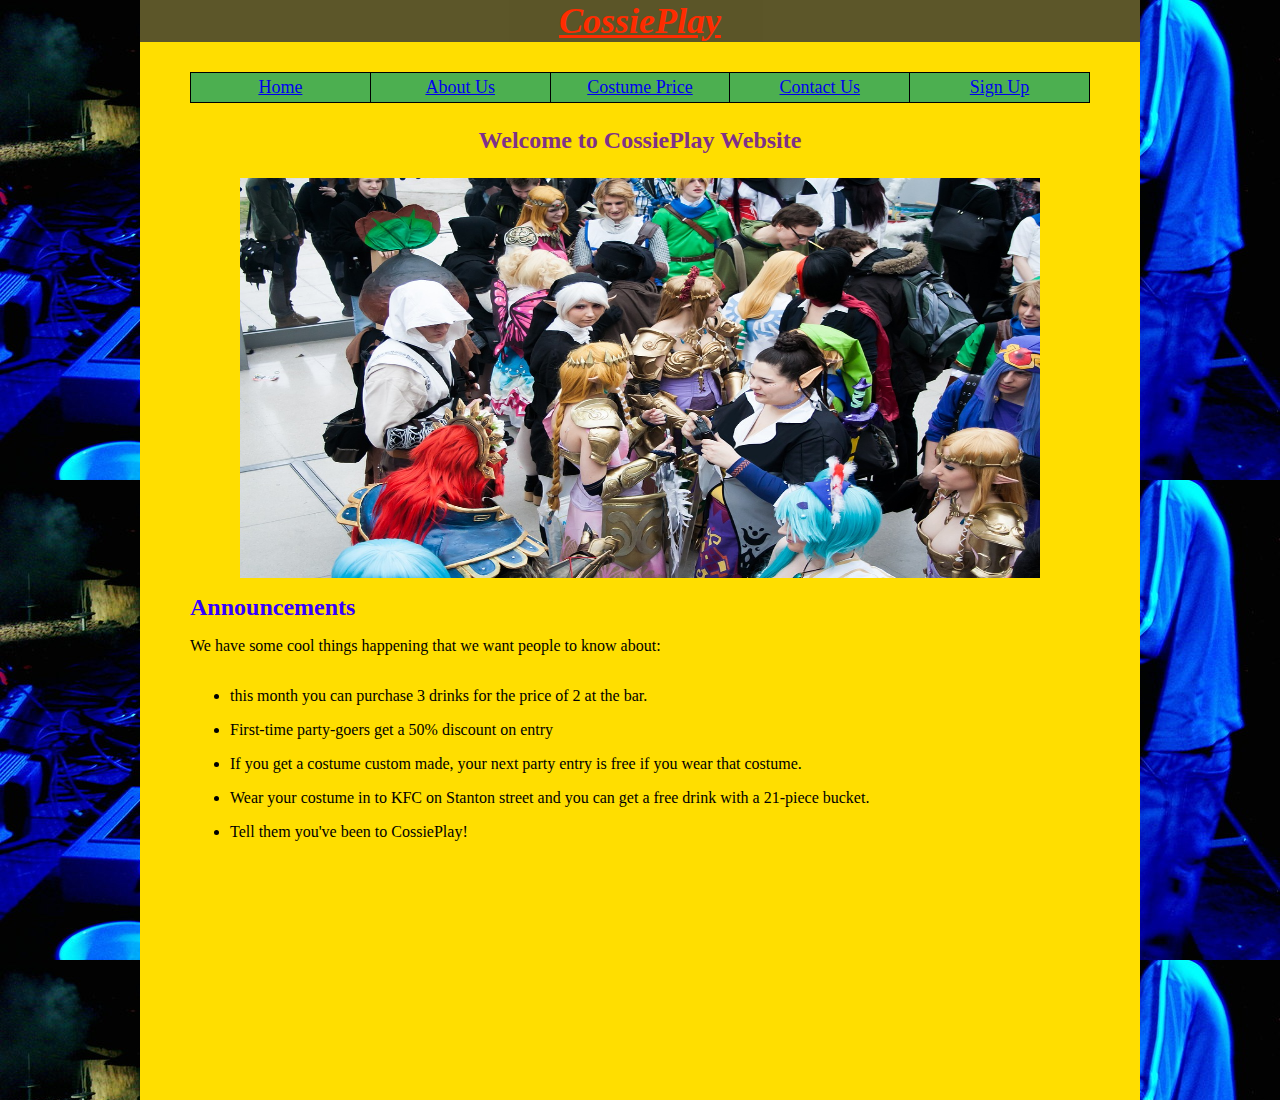
<file: index.html>
<html>
<head>
<link rel="stylesheet" type="text/css" href="Style/WebsiteStyle.css">
<title>Cossie Play</title>
</head>
<body>
<div id="ContentBackground">
<h2>CossiePlay</h2>

<table align="center">
  <tr>
    <td>
      <a href="index.html">Home</a>
    </td>
    <td>
      <a href="aboutus.html">About Us</a>
    </td>
    <td>
      <a href="costumeprice.html">Costume Price</a>
    </td>
    <td>
      <a href="contactus.html">Contact Us</a>
    </td>
    <td>
      <a href="signup.html">Sign Up</a>
    </td>
  </tr>
</table>

<div id="Content">
<h3>Welcome to CossiePlay Website</h3>
<div id="Container1">
  <img src="Images/book-fair-678264_1280.jpg" width="800" height="400" />
</div>

<h1>Announcements</h1>
<p>We have some cool things happening that we want people to know about:</p>
<ul>
  <li>
    <p>this month you can purchase 3 drinks for the price of 2 at the bar.</p>
  </li>
  <li>
    <p>First-time party-goers get a 50% discount on entry</p>
  </li>
  <li>
    <p>If you get a costume custom made, your next party entry is free if you wear that costume.</p>
  </li>
  <li>
    <p>Wear your costume in to KFC on Stanton street and you can get a free drink with a 21-piece bucket.</p>
  </li>
  <li>
    <p>Tell them you've been to CossiePlay!</p>
  </li>
</ul>
</div>
</div>
</body>
</html>
</file>
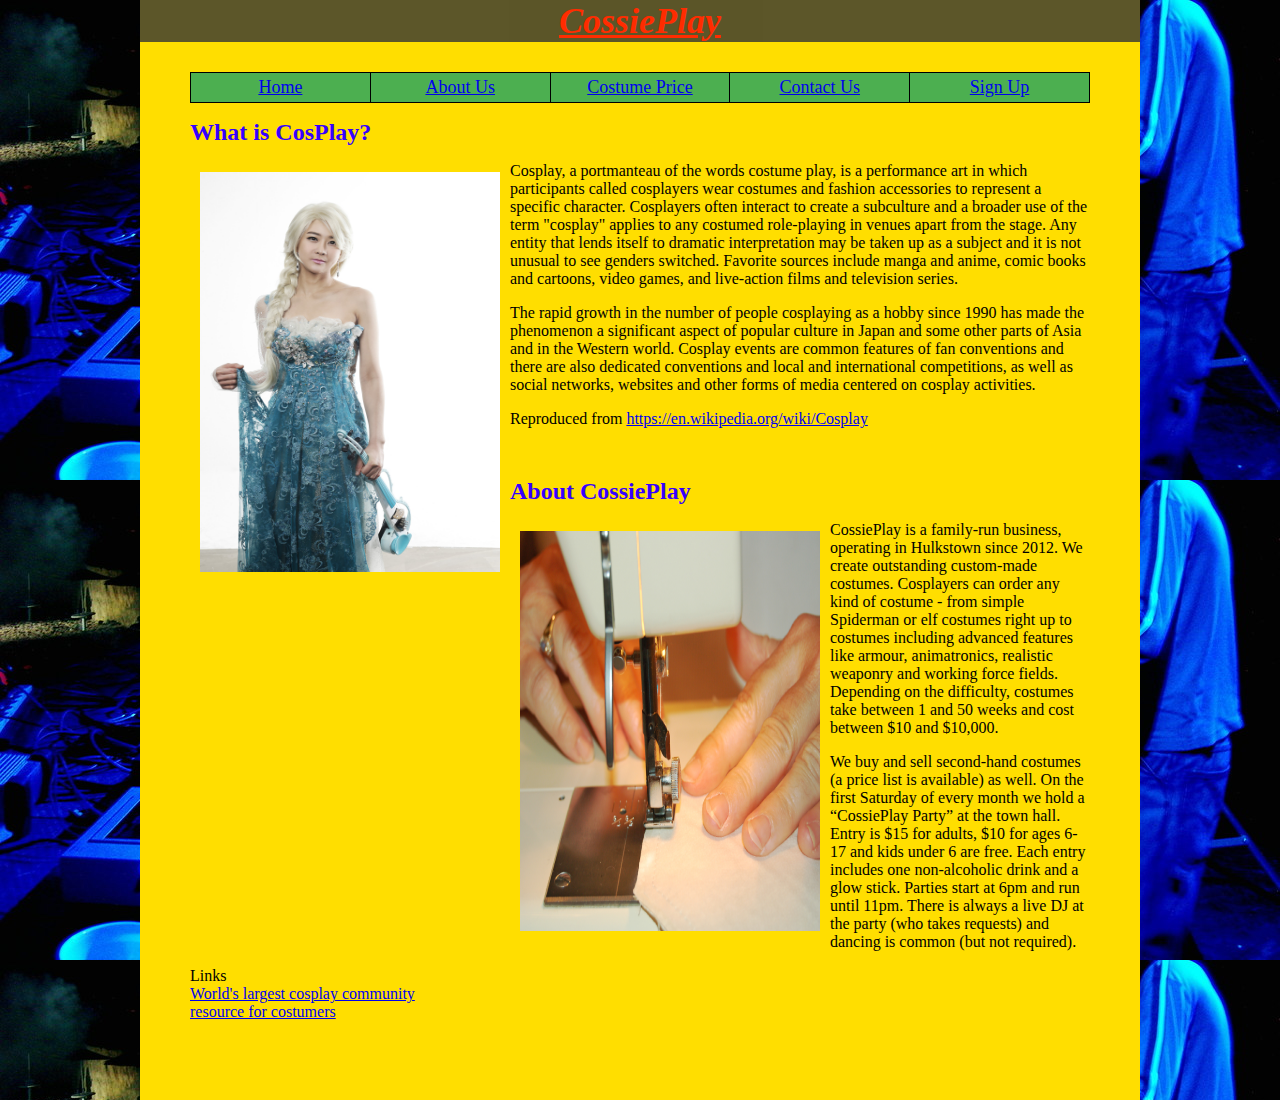
<file: aboutus.html>
<html>
<head>
<link rel="stylesheet" type="text/css" href="Style/WebsiteStyle.css">
<title>Cossie Play</title>
</head>
<body>
<div id="ContentBackground">
<h2>CossiePlay</h2>

<table align="center">
  <tr>
    <td>
      <a href="index.html">Home</a>
    </td>
    <td>
      <a href="aboutus.html">About Us</a>
    </td>
    <td>
      <a href="costumeprice.html">Costume Price</a>
    </td>
    <td>
      <a href="contactus.html">Contact Us</a>
    </td>
    <td>
      <a href="signup.html">Sign Up</a>
    </td>
  </tr>
</table>

<div id="Content">
<h1>What is CosPlay?</h1>
<div id="Container2">
  <img src="Images/winter-kingdom-798279_1920.jpg" width="300" height="400" />
</div>
<p>Cosplay, a portmanteau of the words costume play, is a performance art in which participants called cosplayers wear costumes and fashion accessories to represent a specific character.
  Cosplayers often interact to create a subculture and a broader use of the term "cosplay" applies to any costumed role-playing in venues apart from the stage.
  Any entity that lends itself to dramatic interpretation may be taken up as a subject and it is not unusual to see genders switched.
  Favorite sources include manga and anime, comic books and cartoons, video games, and live-action films and television series.</p>
<p>The rapid growth in the number of people cosplaying as a hobby since 1990 has made the phenomenon a significant aspect of popular culture in Japan
   and some other parts of Asia and in the Western world. Cosplay events are common features of fan conventions and there are also dedicated conventions
    and local and international competitions, as well as social networks, websites and other forms of media centered on cosplay activities.</p>
<p>Reproduced from <a href="https://en.wikipedia.org/wiki/Cosplay">https://en.wikipedia.org/wiki/Cosplay</a></p><br>

<h1>About CossiePlay</h1>
<div id="Container2">
  <img src="Images/sewing-hands-1418016.jpg" width="300" height="400" />
</div>

<p>CossiePlay is a family-run business, operating in Hulkstown since 2012. We create outstanding custom-made costumes.
  Cosplayers can order any kind of costume - from simple Spiderman or elf costumes right up to costumes including advanced features like
   armour, animatronics, realistic weaponry and working force fields. Depending on the difficulty, costumes take between 1 and 50 weeks and cost between $10 and $10,000.</p>
<p>We buy and sell second-hand costumes (a price list is available) as well.
On the first Saturday of every month we hold a “CossiePlay Party” at the town hall. Entry is $15 for adults, $10 for ages 6-17 and kids under 6 are free.
 Each entry includes one non-alcoholic drink and a glow stick. Parties start at 6pm and run until 11pm.
  There is always a live DJ at the party (who takes requests) and dancing is common (but not required). </p>
<p>Links <br>
  <a href="http://www.cosplay.com">World's largest cosplay community</a> <br>
  <a href="cosplaytutorial.com/index.php">resource for costumers</a>
</p>
</div>
</div>
</body>
</html>
</file>
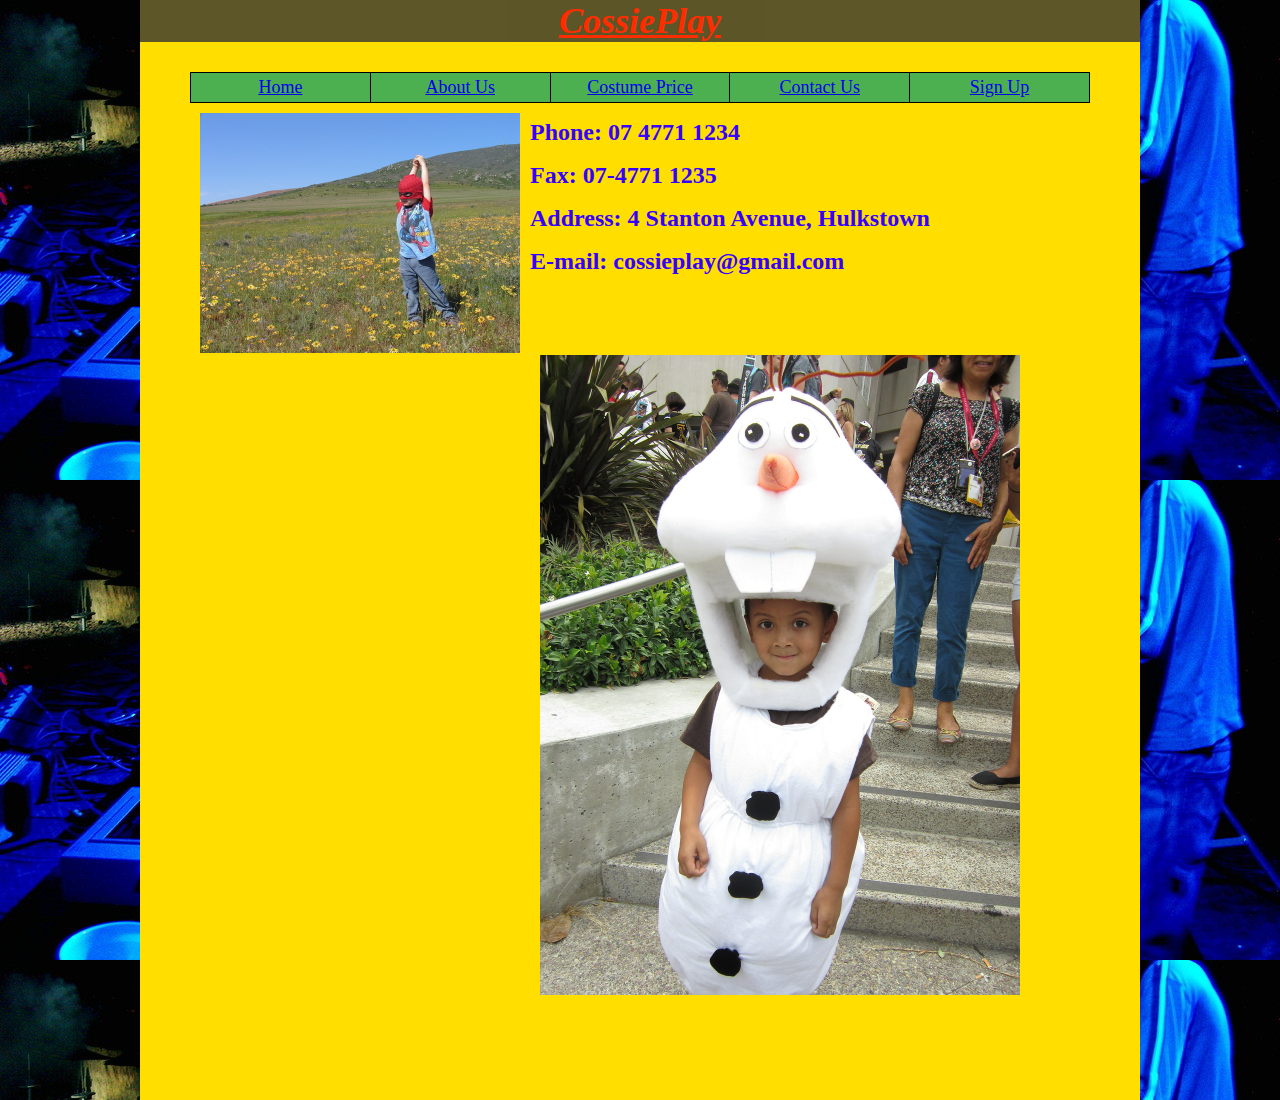
<file: contactus.html>
<html>
<head>
<link rel="stylesheet" type="text/css" href="Style/WebsiteStyle.css">
<title>Cossie Play</title>
</head>
<body>
<div id="ContentBackground">
<h2>CossiePlay</h2>

<table align="center">
  <tr>
    <td>
      <a href="index.html">Home</a>
    </td>
    <td>
      <a href="aboutus.html">About Us</a>
    </td>
    <td>
      <a href="costumeprice.html">Costume Price</a>
    </td>
    <td>
      <a href="contactus.html">Contact Us</a>
    </td>
    <td>
      <a href="signup.html">Sign Up</a>
    </td>
  </tr>
</table>
<div id="Content">
<div id="Container2">
 <img src="Images/spiderman-in-nature-2-1258899-640x480.jpg" width="320" height="240" />
</div>

<h1>Phone: 07 4771 1234</h1>
<h1>Fax: 07-4771 1235</h1>
<h1>Address: 4 Stanton Avenue, Hulkstown</h1>
<h1>E-mail: cossieplay@gmail.com</h1>
<br><br><br>
<div id="Container2">
 <img src="Images/olaf-630522_1280.jpg" width="480" height="640" />
</div>
</div>
</div>
</body>
</html>
</file>
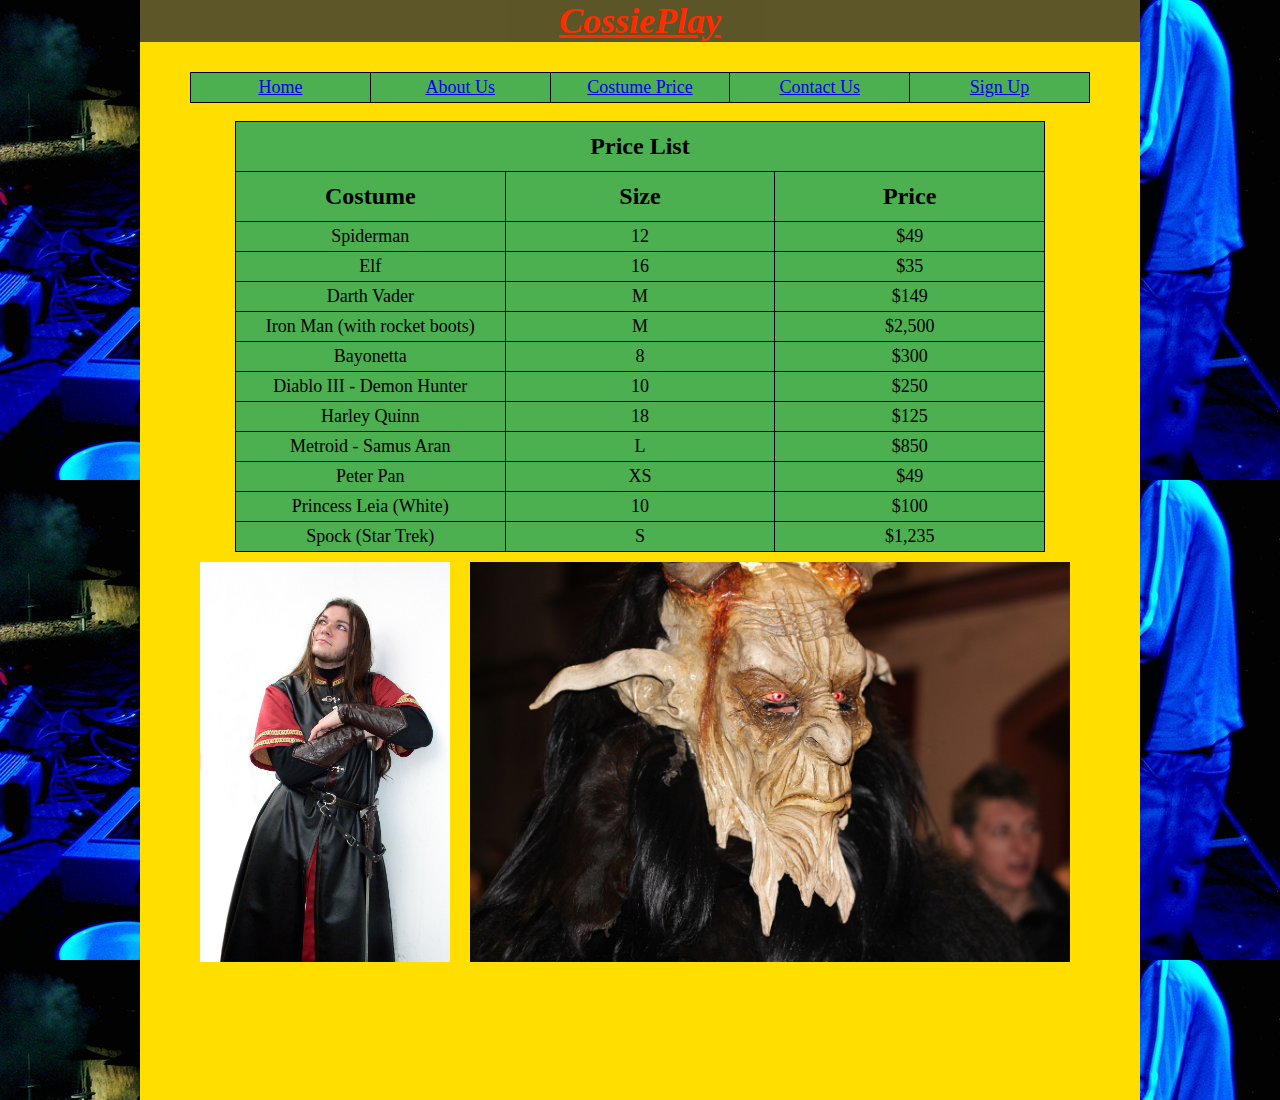
<file: costumeprice.html>
<html>
<head>
<link rel="stylesheet" type="text/css" href="Style/WebsiteStyle.css">
<title>Cossie Play</title>
</head>
<body>
<div id="ContentBackground">
<h2>CossiePlay</h2>

<table align="center">
  <tr>
    <td>
      <a href="index.html">Home</a>
    </td>
    <td>
      <a href="aboutus.html">About Us</a>
    </td>
    <td>
      <a href="costumeprice.html">Costume Price</a>
    </td>
    <td>
      <a href="contactus.html">Contact Us</a>
    </td>
    <td>
      <a href="signup.html">Sign Up</a>
    </td>
  </tr>
</table>
<br>

<div id="Content">
<table align="center">
  <tr>
    <th colspan="3">Price List</th>
  </tr>
  <tr>
    <th>Costume</th>
    <th>Size</th>
    <th>Price</th>
  </tr>
  <tr>
    <td>Spiderman</td>
    <td>12</td>
    <td>$49</td>
  </tr>
  <tr>
    <td>Elf</td>
    <td>16</td>
    <td>$35</td>
  </tr>
  <tr>
    <td>Darth Vader</td>
    <td>M</td>
    <td>$149</td>
  </tr>
  <tr>
    <td>Iron Man (with rocket boots)</td>
    <td>M</td>
    <td>$2,500</td>
  </tr>
  <tr>
    <td>Bayonetta</td>
    <td>8</td>
    <td>$300</td>
  </tr>
  <tr>
    <td>Diablo III - Demon Hunter</td>
    <td>10</td>
    <td>$250</td>
  </tr>
  <tr>
    <td>Harley Quinn</td>
    <td>18</td>
    <td>$125</td>
  </tr>
  <tr>
    <td>Metroid - Samus Aran</td>
    <td>L</td>
    <td>$850</td>
  </tr>
  <tr>
    <td>Peter Pan</td>
    <td>XS</td>
    <td>$49</td>
  </tr>
  <tr>
    <td>Princess Leia (White)</td>
    <td>10</td>
    <td>$100</td>
  </tr>
  <tr>
    <td>Spock (Star Trek)</td>
    <td>S</td>
    <td>$1,235</td>
  </tr>
</table>

<div id="Container2">
  <img src="Images/boromir-4-1478698.jpg" width="250" height="400" />
</div>
<div id="Container2">
  <img src="Images/devils-570861_1280.jpg" width="600" height="400" />
</div>
</div>
</div>
</body>
</html>
</file>
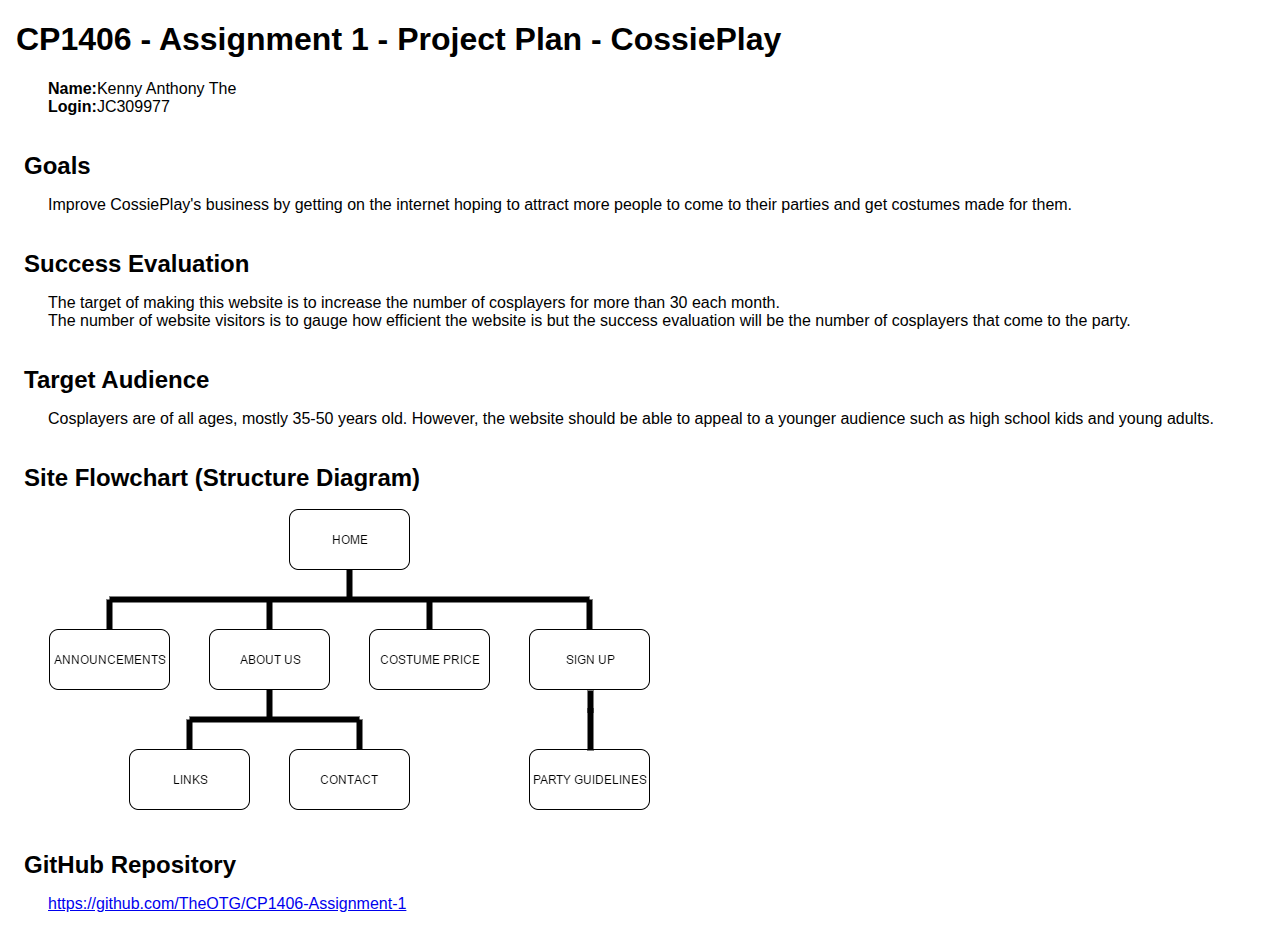
<file: plan.html>
<!doctype html>
<html>
<head>
<title>A1 Project Plan for Kenny Anthony The</title>
  <meta http-equiv="Content-Type" content="text/html; charset=iso-8859-1">
  <style type="text/css">
    body { font-family: Arial; margin-left: 3em; }
    h1, h2 { margin-left: -1em; }
    h2 { margin-top: 1.5em; margin-bottom: 0.5em; }
  </style>
</head>

<body>
<h1>CP1406 - Assignment 1 - Project Plan - CossiePlay</h1>
<p><strong>Name:</strong>Kenny Anthony The<br>
<strong>Login:</strong>JC309977</p>
<h2>Goals</h2>
<p>Improve CossiePlay's business by getting on the internet hoping to attract more people to come to their parties and get costumes made for them.</p>
<h2>Success Evaluation</h2>
<p>The target of making this website is to increase the number of cosplayers for more than 30 each month.<br>
  The number of website visitors is to gauge how efficient the website is but the success evaluation will be the number of cosplayers that come to the party.</p>
<h2>Target Audience</h2>
<p>Cosplayers are of all ages, mostly 35-50 years old. However, the website should be able to appeal to a younger audience such as high school kids and young adults.</p>
<h2>Site Flowchart (Structure Diagram)</h2>
<p><img src="Images/flowchart.png"></p>
<h2>GitHub Repository</h2>
<p><a href="https://github.com/TheOTG/CP1406-Assignment-1">https://github.com/TheOTG/CP1406-Assignment-1</a></p>
</body>
</html>
</file>
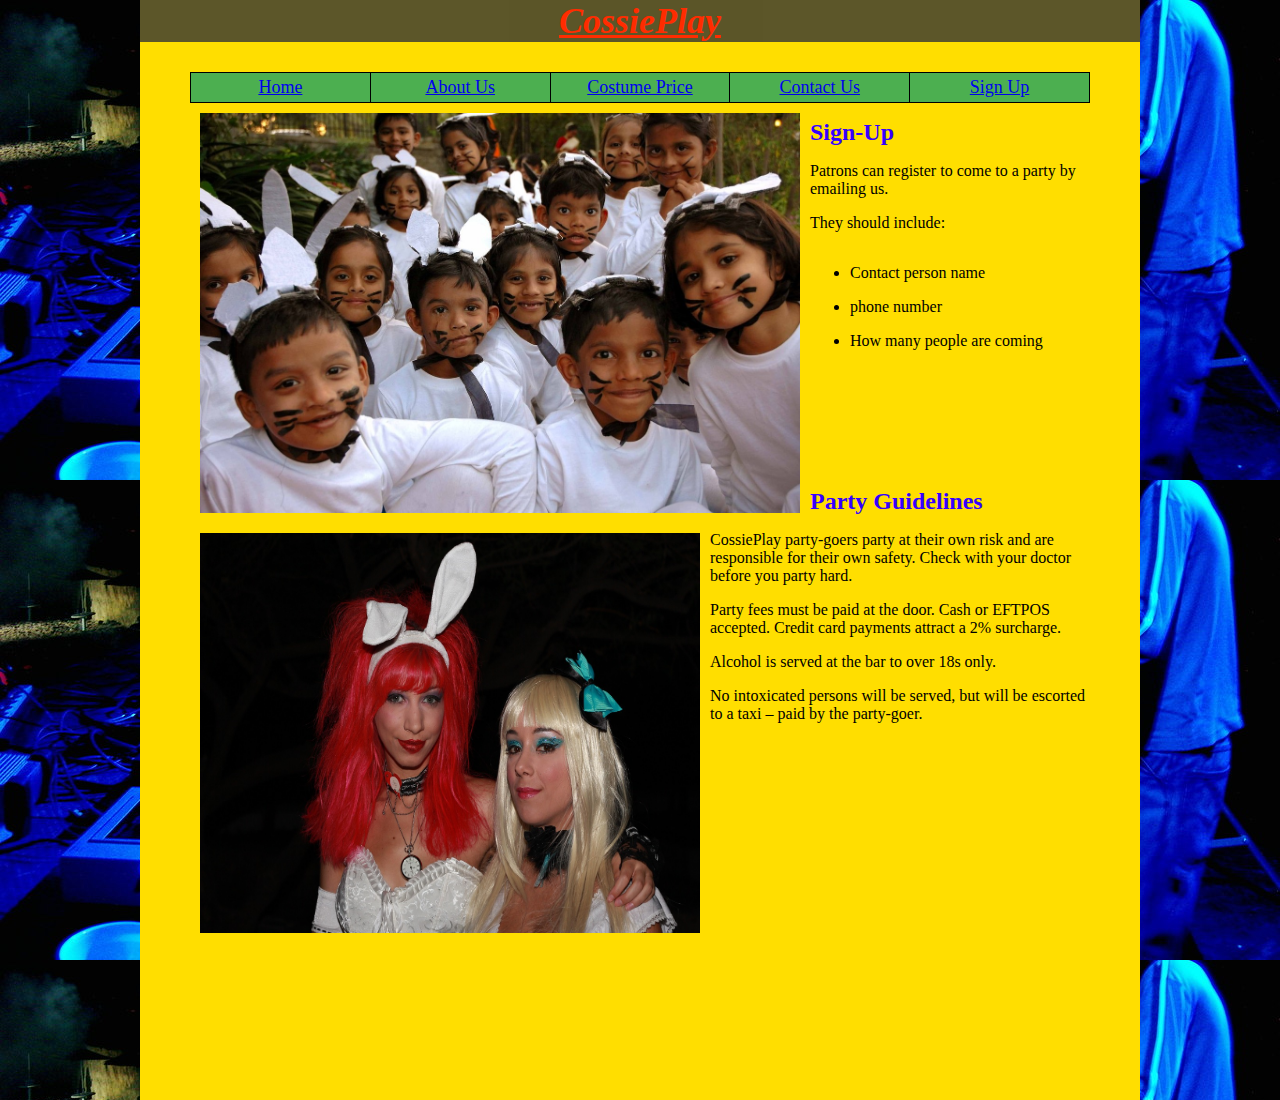
<file: signup.html>
<html>
<head>
<link rel="stylesheet" type="text/css" href="Style/WebsiteStyle.css">
<title>Cossie Play</title>
</head>
<body>
<div id="ContentBackground">
<h2>CossiePlay</h2>

<table align="center">
  <tr>
    <td>
      <a href="index.html">Home</a>
    </td>
    <td>
      <a href="aboutus.html">About Us</a>
    </td>
    <td>
      <a href="costumeprice.html">Costume Price</a>
    </td>
    <td>
      <a href="contactus.html">Contact Us</a>
    </td>
    <td>
      <a href="signup.html">Sign Up</a>
    </td>
  </tr>
</table>
<div id="Content">
<div id="Container2">
  <img src="Images/we-re-rabbits-1439192-1279x850.jpg" width="600" height="400" />
</div>
<h1>Sign-Up</h1>
<p>Patrons can register to come to a party by emailing us.</p>
They should include:
<ul>
  <li>
    <p>Contact person name</p>
  </li>
  <li>
    <p>phone number</p>
  </li>
  <li>
    <p>How many people are coming</p>
  </li>
</ul>
<br><br><br><br><br>
<div id="Container2">
  <img src="Images/alice-in-wonderland-872612_1280.jpg" width="500" height="400" />
</div>
<h1>Party Guidelines</h1>

<p>CossiePlay party-goers party at their own risk and are responsible for their own safety. Check with your doctor before you party hard.</p>
<p>Party fees must be paid at the door. Cash or EFTPOS accepted. Credit card payments attract a 2% surcharge.</p>
<p>Alcohol is served at the bar to over 18s only.</p>
<p>No intoxicated persons will be served, but will be escorted to a taxi – paid by the party-goer.</p>

</div>
</div>
</body>
</html>
</file>
<file: Style/WebsiteStyle.css>
@charset "utf-8";
	/* CSS Document */

#ContentBackground {
	width: 1000px;
	height: 1100px;
	margin-top: 0;
	margin-right: auto;
	margin-bottom: 0;
	margin-left: auto;
	background-color: rgb(255, 222, 0);
}

#Container1 {
	padding: 0px;
	margin-top: auto;
	margin-right: auto;
	margin-bottom: auto;
	margin-left: 50px;
}

#Container2 {
	margin: 10px;
	float: left;
}
	
html,body {
	width: 100%;
	height: 100%;
	margin: auto;
	background-image: url(../Images/party-1506740-640x480.jpg);
}

body {
	font-family: "Comic Sans MS", cursive;
	font-size: 16px;
	color: rgb(0, 0, 0);
}

h1 {
	font-family: "Comic Sans MS", cursive;
	font-size: 24px;
	color: rgb(53, 0, 255);
}

h2 {
	font-family: "Comic Sans MS", cursive;
	font-size: 36px;
	color: #F00;
	text-decoration: underline;
	text-align: center;
	font-style: italic;
	background-color: #333;	
	opacity: 0.8;
}

h3 {
	font-family: "Comic Sans MS", cursive;
	font-size: 24px;
	color: rgb(126, 49, 137);
	text-align: center;
}

ul {
	overflow: hidden;
}

table {
	width: 90%;
	border: 1px solid black;
	border-collapse: collapse;
	background-color: #4CAF50;
}

th {
	width: 20%;
	height: 50px;
	font-size: 24px;
	border: 1px solid black;
	border-collapse: collapse;
	text-align: center;
}

tr, td {
	width: 20%;
	height: 30px;
	font-size: 18px;
	border: 1px solid black;
	border-collapse: collapse;
	text-align: center;
}

td:hover{background-color:white}

#Content {
	margin-left: 50px;
	position: absolute;
	height: 800px;
	width: 900px;
}
</file>
